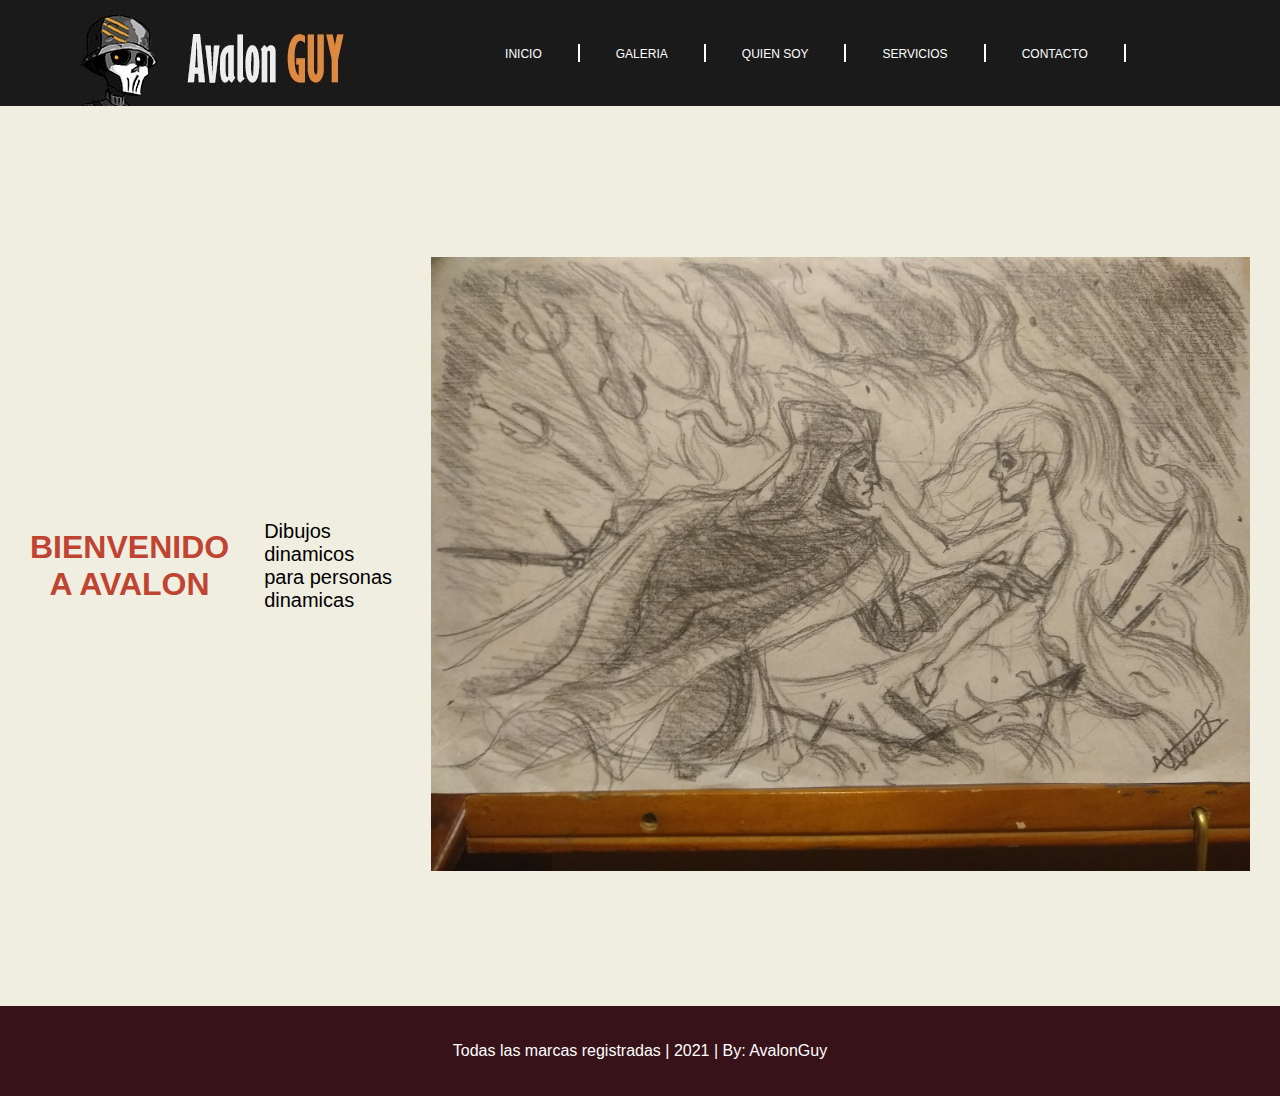
<file: index.html>
<!DOCTYPE html>
<html lang="en" dir="ltr">
  <head>
    <meta charset="utf-8">
    <title>AvalonGUY BASE</title>
    <link rel="stylesheet" href="css/examen.css">
    <meta name="viewport" content="width=device-width, initial-scale=1, maximum-scale=1">
    <link rel="stylesheet" href="https://cdnjs.cloudflare.com/ajax/libs/font-awesome/4.7.0/css/font-awesome.min.css">
  </head>


  <body>
    <header>
      <nav>
        <input type="checkbox" id="ckbox">
        <label for="ckbox" class="drawer">
          <i class="fa fa-bars" aria-hidden="true"></i>

        </label>
        <img src="images/cabecera1.jpg"width="339px " height=" 106px"/>
        <ul class="menu-box">
          <li><a href="index.html" target="_self"> Inicio <a/></li>
          <li><a href="galeria.html" target="_self"> Galeria <a/></li>
          <li><a href="quienes.html" target="_self"> Quien soy <a/></li>
          <li><a href="servicios.html" target="_self"> Servicios <a/></li>
          <li><a href="contacto.html" target="_self"> Contacto <a/></li>
        </ul>
      </nav>
    </header>

    <main>
      <h1>BIENVENIDO A AVALON</h1>
      <p>Dibujos dinamicos para personas dinamicas</p>
      <div class ="image">
        <img src="images/002.jpg" width="  819.2px  " height="614.4px"/>

      </div>

      <article></article>
      <aside></aside>

    </main>

    <footer>

      <p> Todas las marcas registradas  | 2021 | By: AvalonGuy  </p>


    </footer>

  </body>
</html>
</file>
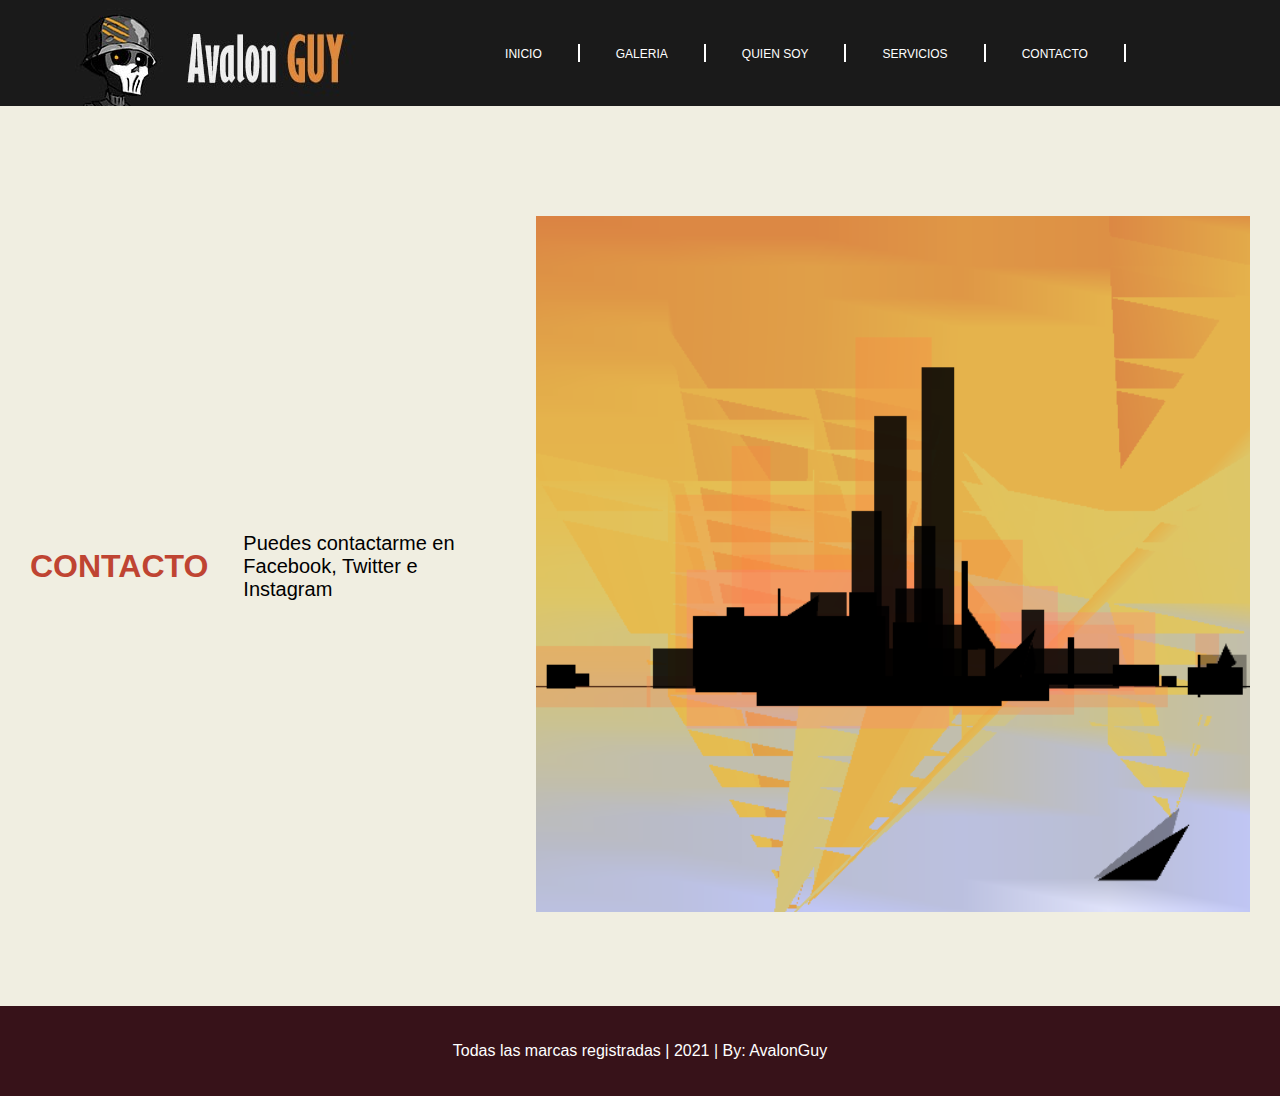
<file: contacto.html>
<!DOCTYPE html>
<html lang="en" dir="ltr">
  <head>
    <meta charset="utf-8">
    <title>AvalonGUY BASE</title>
    <link rel="stylesheet" href="css/examen.css">
    <meta name="viewport" content="width=device-width, initial-scale=1, maximum-scale=1">
    <link rel="stylesheet" href="https://cdnjs.cloudflare.com/ajax/libs/font-awesome/4.7.0/css/font-awesome.min.css">
  </head>


  <body>
    <header>
      <nav>
        <input type="checkbox" id="ckbox">
        <label for="ckbox" class="drawer">
          <i class="fa fa-bars" aria-hidden="true"></i>

        </label>
        <img src="images/cabecera1.jpg"width="339px " height=" 106px"/>
        <ul class="menu-box">
          <li><a href="index.html" target="_self"> Inicio <a/></li>
          <li><a href="galeria.html" target="_self"> Galeria <a/></li>
          <li><a href="quienes.html" target="_self"> Quien soy <a/></li>
          <li><a href="servicios.html" target="_self"> Servicios <a/></li>
          <li><a href="contacto.html" target="_self"> Contacto <a/></li>
        </ul>
      </nav>
    </header>

    <main>
      <h1>CONTACTO</h1>
      <p> Puedes contactarme en Facebook, Twitter e Instagram </p>
      <div class ="image">
        <img src="images/ciudad.png"/>

      </div>

      <article></article>
      <aside></aside>

    </main>

    <footer>

      <p> Todas las marcas registradas  | 2021 | By: AvalonGuy  </p>


    </footer>
</file>
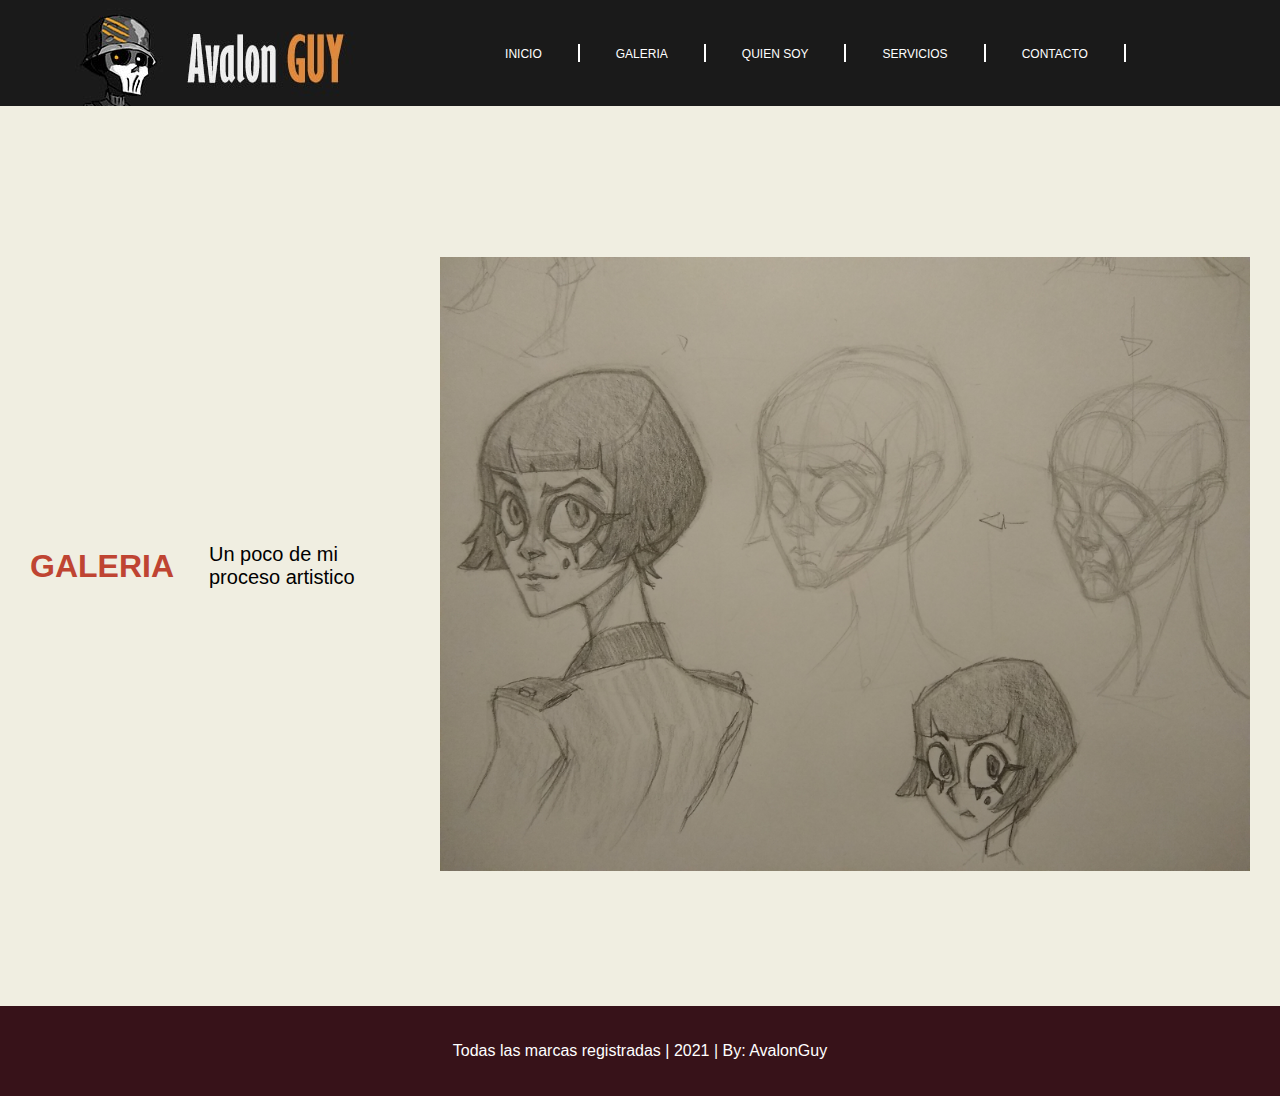
<file: galeria.html>
<!DOCTYPE html>
<html lang="en" dir="ltr">
  <head>
    <meta charset="utf-8">
    <title>AvalonGUY BASE</title>
    <link rel="stylesheet" href="css/examen.css">
    <meta name="viewport" content="width=device-width, initial-scale=1, maximum-scale=1">
    <link rel="stylesheet" href="https://cdnjs.cloudflare.com/ajax/libs/font-awesome/4.7.0/css/font-awesome.min.css">
  </head>


  <body>
    <header>
      <nav>
        <input type="checkbox" id="ckbox">
        <label for="ckbox" class="drawer">
          <i class="fa fa-bars" aria-hidden="true"></i>

        </label>
        <img src="images/cabecera1.jpg"width="339px " height=" 106px"/>
        <ul class="menu-box">
          <li><a href="index.html" target="_self"> Inicio <a/></li>
          <li><a href="galeria.html" target="_self"> Galeria <a/></li>
          <li><a href="quienes.html" target="_self"> Quien soy <a/></li>
          <li><a href="servicios.html" target="_self"> Servicios <a/></li>
          <li><a href="contacto.html" target="_self"> Contacto <a/></li>
        </ul>
      </nav>
    </header>

    <main>
      <h1>GALERIA</h1>
      <p>Un poco de mi proceso artistico</p>
      <div class ="image">
        <img src="images/001.jpg" width="  810.2px  " height="614.4px"/>

      </div>

      <article></article>
      <aside></aside>

    </main>

    <footer>

      <p> Todas las marcas registradas  | 2021 | By: AvalonGuy  </p>


    </footer>
</file>
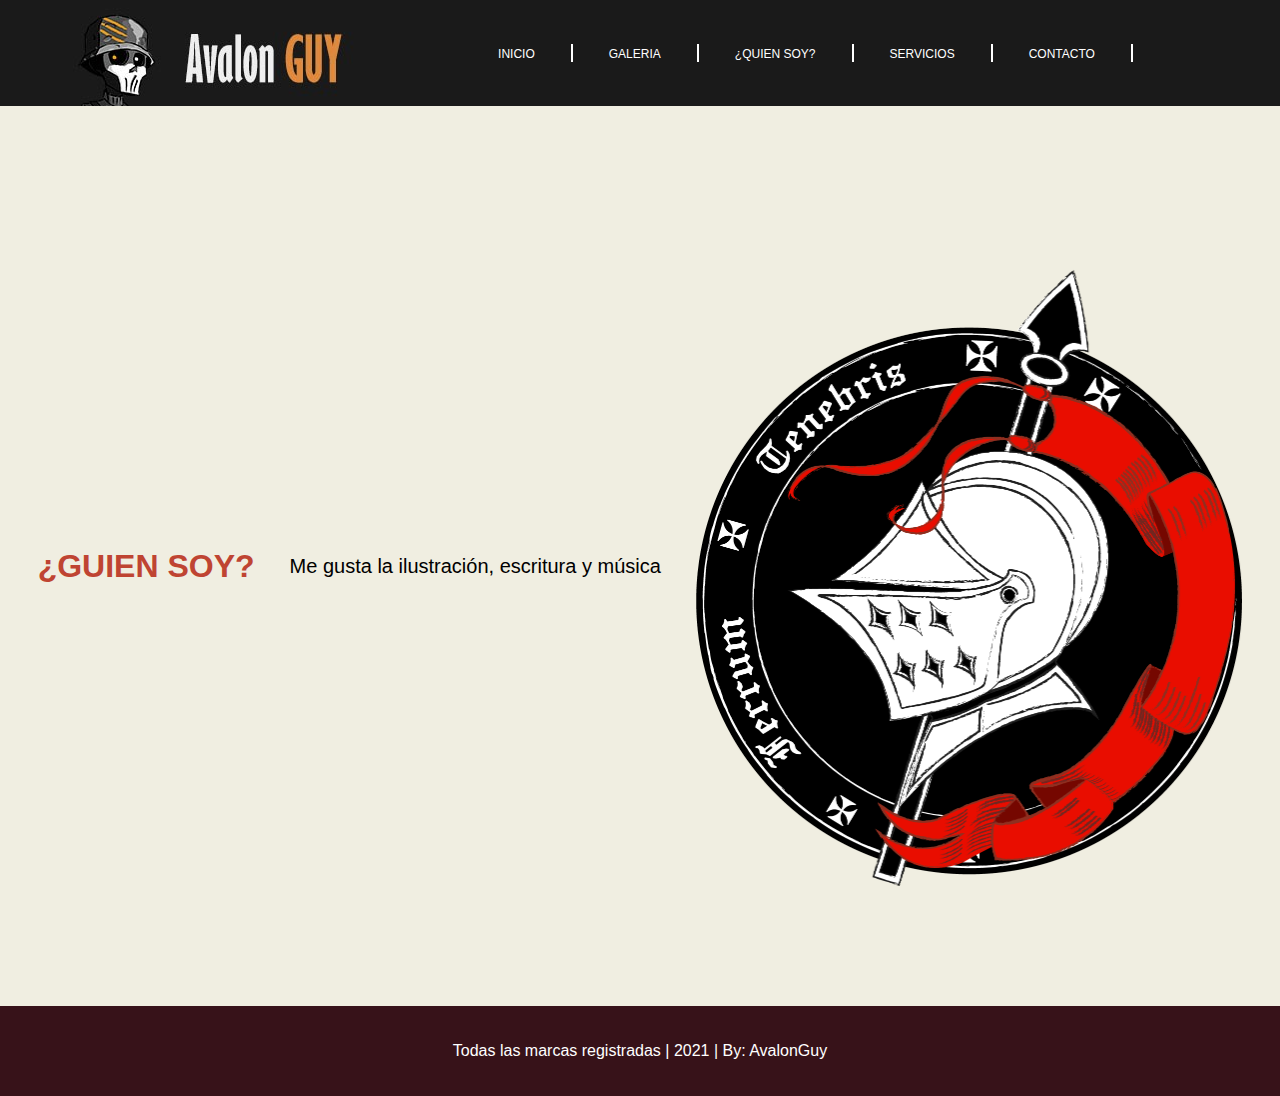
<file: quienes.html>
<!DOCTYPE html>
<html lang="en" dir="ltr">
  <head>
    <meta charset="utf-8">
    <title>AvalonGUY BASE</title>
    <link rel="stylesheet" href="css/examen.css">
    <meta name="viewport" content="width=device-width, initial-scale=1, maximum-scale=1">
    <link rel="stylesheet" href="https://cdnjs.cloudflare.com/ajax/libs/font-awesome/4.7.0/css/font-awesome.min.css">
  </head>


  <body>
    <header>
      <nav>
        <input type="checkbox" id="ckbox">
        <label for="ckbox" class="drawer">
          <i class="fa fa-bars" aria-hidden="true"></i>

        </label>
        <img src="images/cabecera1.jpg"width="339px " height=" 106px"/>
        <ul class="menu-box">
          <li><a href="index.html" target="_self"> Inicio <a/></li>
          <li><a href="galeria.html" target="_self"> Galeria <a/></li>
          <li><a href="quienes.html" target="_self"> ¿Quien soy? <a/></li>
          <li><a href="servicios.html" target="_self"> Servicios <a/></li>
          <li><a href="contacto.html" target="_self"> Contacto <a/></li>
        </ul>
      </nav>
    </header>

    <main>
      <h1>¿GUIEN SOY?</h1>
      <p> Me gusta la ilustración, escritura y música </p>
      <div class ="image">
        <img src="images/Ferrum Tenebris blanco.png"width="  546.5px " height="643.5px"/>

      </div>

      <article></article>
      <aside></aside>

    </main>

    <footer>

      <p> Todas las marcas registradas  | 2021 | By: AvalonGuy  </p>


    </footer>
</file>
<file: css/examen.css>
*{

  padding: 0px;
  margin: 0px;
  font-family: Arial;
  text-decoration: none;
  list-style:none;
  box-sizing: border-box;
}

body{
background-color: #f0eee1;
}

nav{
  background-color: #1a1a1a;
  height:  106px;
  width:100%;
  display: flex;
  justify-content: space-around;
  align-items: center;

}

nav ul{
  display: flex;
}

nav ul li{
  border-right: solid 2px;
  color: white;
}

ul:hover{
  background-color: #bf4432;
  font-size: 12px;
  padding: 12px; 25px;
  transition: all 0.5s;
}

nav ul li a{
  color: white;
  font-size: 12px;
  padding: 12px; 25px;
  text-transform: uppercase;
}

nav ul li a:hover{
  background-color: #4b7f69;/*             verde              */
  transition: all 0.5s;
}

main{
  padding-top: 20px;
  display: flex;
  justify-content: center;
  height: 900px;
  align-items: center;
}

main h1 {
  color: #bf4432; /*              rojo              */
  text-align:  center;
  margin: 30px

}

main p{
  color grey;
  text-align: left;
  margin: 5px;
  font-size: 20px;

}

.image{
  margin: 30px;
}

footer{
  background-color:  #371219;
  color: white;
  display: flex;
  justify-content: center;
  height: 90px;
  align-items: center;
}

.drawer{
  color: white;
  float: left;
  cursor: pointer;
  display: none;
  margin-left: 16px;
  padding: 3px;
  border: solid 1px;
  border-radius: 1px;
}

#ckbox{
  display: none;
}

@media(max-width: 1020px){
  nav{
    justify-content: flex-start;
  }
  .drawer{
    display: block;

  }
  #ckbox:checked ~ .menu-box{
    left: 0;
  }

  nav h1{
    margin-left: 16px;

  }

  nav ul{
    position: fixed;
    width: 30%;
    height: 100vh;
    background-color: inherit;
    top:10vh;
    text-align: left;
    transition: all 1s;
    display: flex;
    align-content: stretch;
    flex-direction: column;
    left: -100%;



  }
  nav ul li{
    padding: 16px 0;
    padding-left: 3px;
    border-bottom: solid 1px rgba(201, 196, 196, 0.4);
    display: flex;
    flex-direction: column;

  }

  main{
    padding-top: 30px;
    display: block;
    justify-content: center;
    height: 1100px;
    align-items: center;
  }

  main h1 {
    text-align:  center;
  }

  main p{

    text-align: center;
    margin:40px;
  }

  .image{
    text-align: center;
  }


}
</file>
